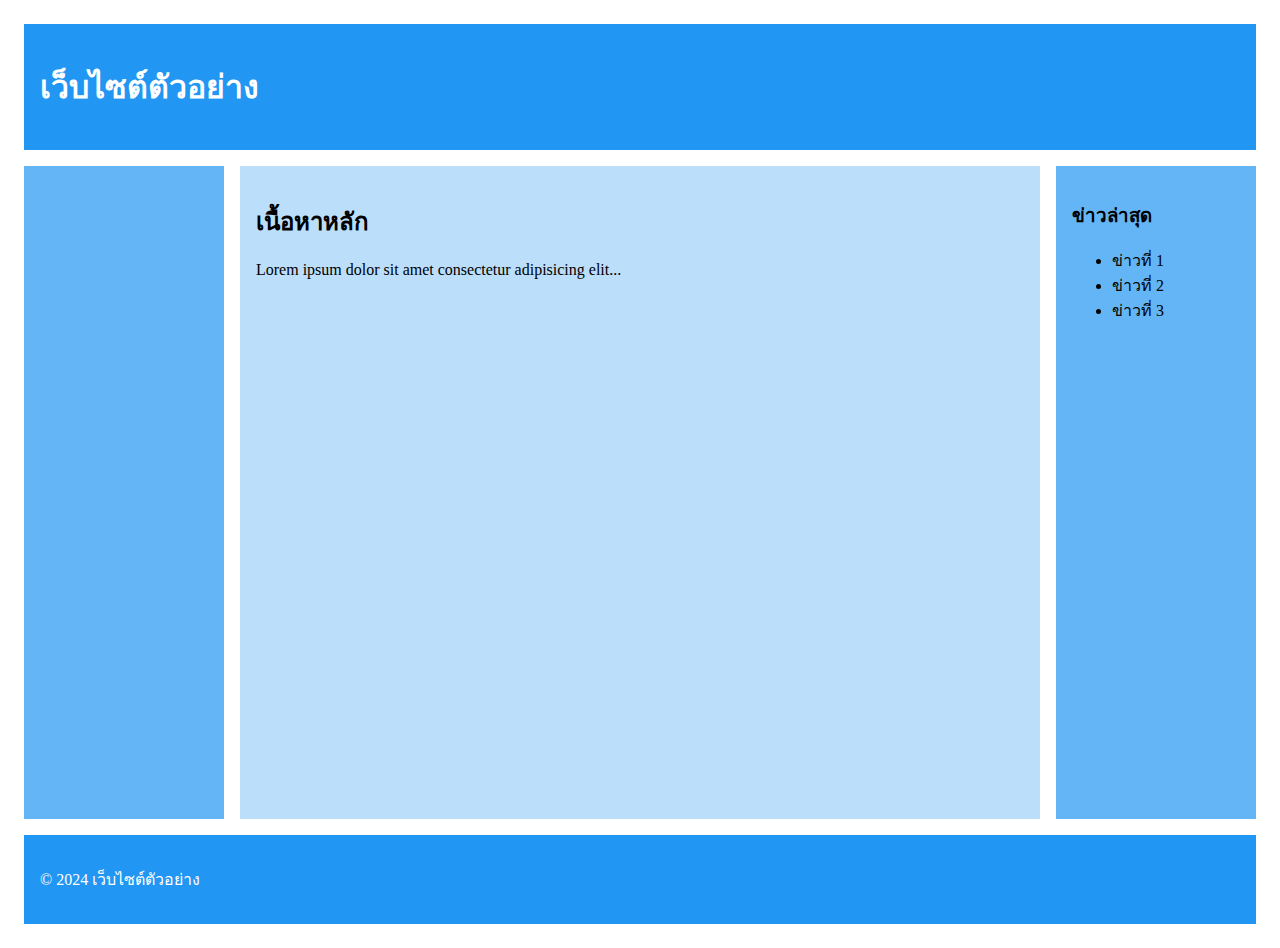
<file: index.html>
<!-- index.html -->
<!DOCTYPE html>
<html lang="th">
<head>
    <meta charset="UTF-8">
    <meta name="viewport" content="width=device-width, initial-scale=1.0">
    <title>Grid Layout Lab</title>
    <link rel="stylesheet" href="css/styles.css">
</head>
<body>
    <div class="grid-container">
        <header class="header">
            <h1>เว็บไซต์ตัวอย่าง</h1>
        </header>
        <nav class="nav">
            <ul>
                <li><a href="#">หน้าหลัก</a></li>
                <li><a href="#">เกี่ยวกับเรา</a></li>
                <li><a href="#">บริการ</a></li>
                <li><a href="#">ติดต่อ</a></li>
            </ul>
        </nav>
        <main class="main">
            <h2>เนื้อหาหลัก</h2>
            <p>Lorem ipsum dolor sit amet consectetur adipisicing elit...</p>
        </main>
        <aside class="sidebar">
            <h3>ข่าวล่าสุด</h3>
            <ul>
                <li>ข่าวที่ 1</li>
                <li>ข่าวที่ 2</li>
                <li>ข่าวที่ 3</li>
            </ul>
        </aside>
        <footer class="footer">
            <p>&copy; 2024 เว็บไซต์ตัวอย่าง</p>
        </footer>
    </div>
</body>
</html>
</file>
<file: css/styles.css>
/* styles.css */
.grid-container {
    display: grid;
    grid-template-areas:
    "header header header"
    "nav main sidebar"
    "footer footer footer";
    grid-template-columns: 200px 1fr 200px;
    grid-template-rows: auto 1fr auto;
    min-height: 100vh;
    gap: 1rem;
    padding: 1rem;
}
.header {
    grid-area: header;
    background: #2196F3;
    padding: 1rem;
    color: white;
}
.nav {
    grid-area: nav;
    background: #64B5F6;
    padding: 1rem;
}
.main {
    grid-area: main;
    background: #BBDEFB;
    padding: 1rem;
}
.sidebar {
    grid-area: sidebar;
    background: #64B5F6;
    padding: 1rem;
}
.footer {
    grid-area: footer;
    background: #2196F3;
    padding: 1rem;
    color: white;
}
/* สําหรับแท็บเล็ต */
@media (max-width: 768px) {
    .grid-container {
        grid-template-areas:
            "header header"
            "nav nav"
            "main sidebar"
            "footer footer";
        grid-template-columns: 1fr 200px;
    }
}
/* สําหรับมือถือ */
@media (max-width: 480px) {
    .grid-container {
        grid-template-areas:
            "header"
            "nav"
            "main"
            "sidebar"
            "footer";
        grid-template-columns: 1fr;
    }
}
/* Animations */
@keyframes slideIn {
    from {
        transform: translateX(-100%);
        opacity: 0;
    }
    to {
        transform: translateX(0);
        opacity: 1;
    }
}
   
@keyframes fadeIn {
    from { opacity: 0; }
    to { opacity: 1; }
}

@keyframes bounce {
    0%, 100% { transform: translateY(0); }
    50% { transform: translateY(-10px); }
}
   
/* ใช้งาน animations */
.header {
    animation: slideIn 1s ease-out;
}
.nav ul li {
    opacity: 0;
    animation: fadeIn 0.5s ease-out forwards;
}
.nav ul li:nth-child(1) { animation-delay: 0.1s; }
.nav ul li:nth-child(2) { animation-delay: 0.2s; }
.nav ul li:nth-child(3) { animation-delay: 0.3s; }
.nav ul li:nth-child(4) { animation-delay: 0.4s; }
.main {
    animation: fadeIn 1s ease-out;
}
.sidebar {
    animation: slideIn 1s ease-out;
}

/* Hover Effects */
.nav ul li {
    transition: transform 0.3s ease;
}
.nav ul li:hover {
    transform: translateX(10px);
}
.sidebar ul li {
    transition: all 0.3s ease;
}
.sidebar ul li:hover {
    transform: scale(1.05);
    color: #2196F3;
}
</file>
